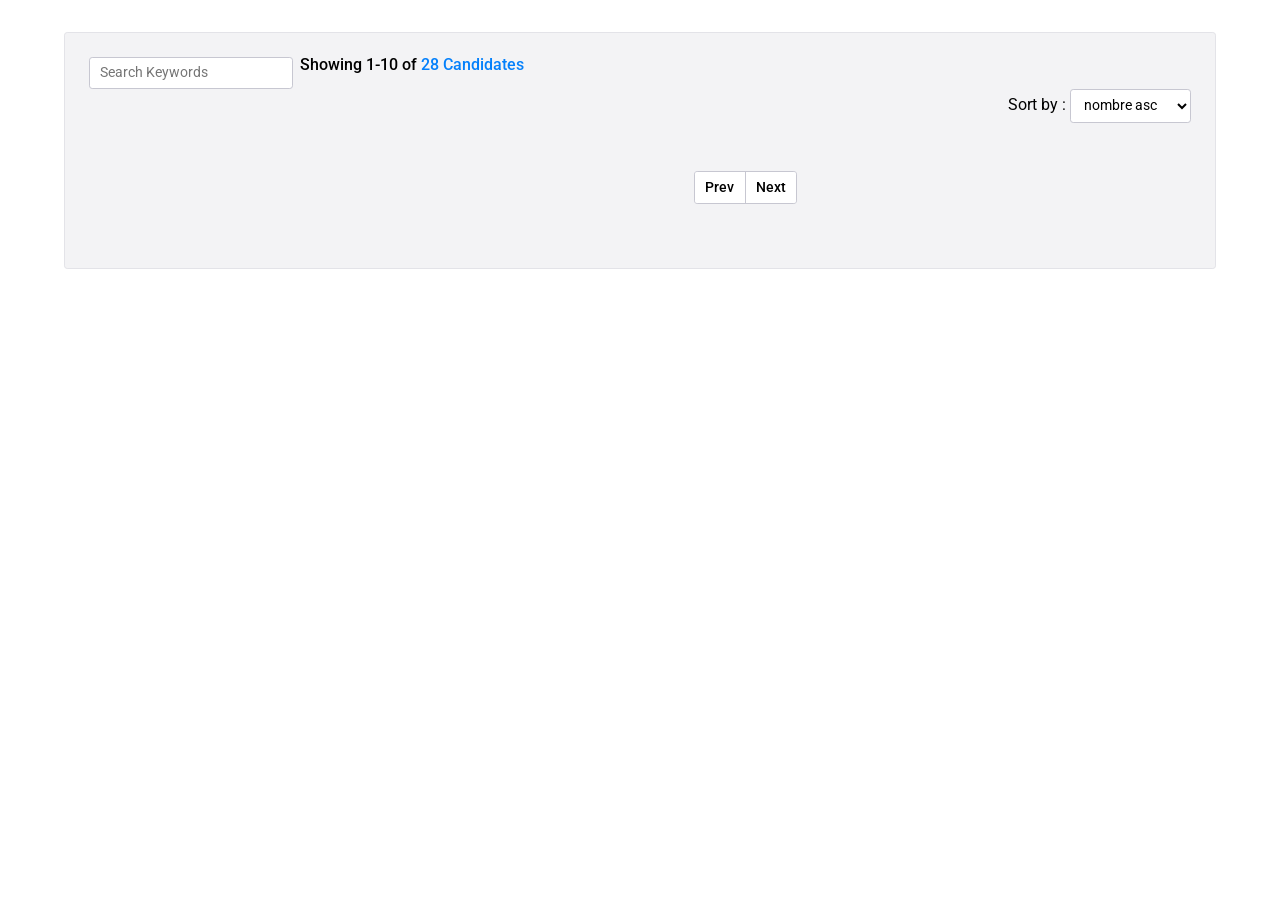
<file: index.html>
<!DOCTYPE html>
<html lang="en">

<head>
    <meta charset="UTF-8">
    <meta http-equiv="X-UA-Compatible" content="IE=edge">
    <meta name="viewport" content="width=device-width, initial-scale=1.0">
    <title>V_Camp Challenge JS</title>

    <link rel="shortcut icon" href="#">

    <!-- fonts from google -->
    <link rel="preconnect" href="https://fonts.googleapis.com">
    <link rel="preconnect" href="https://fonts.gstatic.com" crossorigin>
    <link href="https://fonts.googleapis.com/css2?family=Roboto:wght@300;400;500;700&display=swap" rel="stylesheet">

    <!-- icons from google -->
    <link
        href="https://fonts.googleapis.com/css?family=Material+Icons|Material+Icons+Outlined|Material+Icons+Two+Tone|Material+Icons+Round|Material+Icons+Sharp"
        rel="stylesheet">

        <!-- styles -->
    <link rel="stylesheet" href="css/reset.css">
    <link rel="stylesheet" href="css/styles.css">
</head>

<body>
    <div class="wrapper">
        <div class="search__container">
            <!-- columna 1 -->
            <input id="search__input" class="input" type="text" placeholder="Search Keywords">
            <button id="search__reset" class="hide">X</button>
        </div>

        <main>
            <!-- columna 2 -->
            <div class="search__showing">Showing <span class="showing__number">1-10</span> of <span
                    class="showing__max">28 Candidates</span></div>

            <div class="sort__container">
                <label for="sort">Sort by :</label>
                <select id="sort__input" class="input" id="sort" name="sort">
                    <option value="nameasc">nombre asc</option>
                    <option value="namedesc">nombre desc</option>
                    <option value="apellidoasc">apellido asc</option>
                    <option value="apellidodesc">apellido desc</option>
                    <option value="paisasc">pais asc</option>
                    <option value="paisdesc">pais desc</option>
                </select>
            </div>

            <div class="users__container">
            </div>

            <div class="pagination__container">
                <!-- [prev][1][2][3][...][][25][next] -->
                <button class="pagination__btnprev">Prev</button>
                <div class="pagination__btncontainer">
                </div>
                <button class="pagination__btnnext">Next</button>
            </div>
            <p id="zeroMessage" class="hide">Zero matching candidates.</p>
        </main>
    </div>

    <script src="./js/main.js" type="module"></script>
</body>

</html>
</file>
<file: css/styles.css>
:root {
    /* Variables */
    --base-color: #f3f3f5; /*  hsl(240, 9%, 96%  */
    --strong-darker-base-color: hsl(240, 9%, 80%);
    --darker-base-color: hsl(240, 9%, 90%);

    --blue-color: hsl(210, 97%, 50%);
    --lighter-blue-color: hsl(210, 97%, 97%);

    --white-color: #ffffff;
    --black-color: #47494b;

    --card-width: 185px;
}

* {
    font-family: Roboto;
}


body {
    display: flex;
    align-items: center;
    justify-content: center;
    /* border: 2px solid orange; */
}

.wrapper {
    background-color: var(--base-color);
    margin-top: 2rem;
    padding-top: 1.5rem;
    display: grid;
    grid-template-columns: auto 1fr;
    grid-template-areas: "search__container main";
    border: 1px solid var(--darker-base-color);
    border-radius: 0.2rem;
    width: 90%;
    /* border: 2px solid red; */
}

@media (max-width: 800px) {
    .wrapper {
        width: 100%;
        grid-template-columns: auto;
        grid-template-rows: auto auto;
        grid-template-areas:
            "search__container"
            "main";
    }
}

.search__container {
    position: relative;
    grid-area: search__container;
    margin-left: 1.5rem;
    width: 187px;
    margin-bottom: 1rem;
    /* border: 2px solid green; */
}

#search__reset {
    position: absolute;
    border-radius: 0.2rem;
    outline: none;
    border: none;
    right: 0.4rem;
    top: 0.4rem;
    border: 1px solid var(--darker-base-color);
}

main {
    grid-area: main;
    display: flex;
    flex-direction: column;
    align-items: center;
    justify-content: center;
    /* border: 2px solid orange; */
    margin-right: 1.5rem;
    margin-left: 1.5rem;
}

.search__showing {
    align-self: start;
    font-weight: 500;
    /* border: 2px solid yellow; */
}
.showing__number {
}
.showing__max {
    color: var(--blue-color);
}

.sort__container {
    padding: 1rem 0;
    align-self: end;
    /* border: 2px solid purple; */
}

.users__container {
    width: 100%;
    padding: 0 auto;
    /* border: 2px solid blue; */
    display: grid;
    grid-template-columns: repeat(auto-fit, var(--card-width));
    align-items: center;
    justify-content: center;
    grid-column-gap: 1rem;
    grid-row-gap: 3rem;
}

/* ---------------------- start of card ---------------------------- */
.card {
    display: flex;
    flex-direction: column;
    align-items: center;
    width: var(--card-width);
    /* border: 2px solid yellowgreen; */
    background-color: var(--white-color);
}

.card__image {
    width: 100%;
    height: 130px;
    background-color: grey;
}
.card__image > img {
    width: 100%;
    height: 100%;
    object-fit: cover;
}

.card__info {
    border: 2px solid red;
    width: 100%;
    display: flex;
    flex-direction: column;
    align-items: center;
    justify-content: center;
    border: 1px solid var(--darker-base-color);
    border-top: none;
    border-radius: 0.1rem;
}

.card__title {
    color: var(--blue-color);
    margin-top: 1.1rem;
    margin-bottom: 0.8rem;
    cursor: pointer;
}

.card__role,
.card__location {
    text-align: center;
    font-size: 0.75rem;
    line-height: 1rem;
    /* margin: 0.2rem 0; */
    display: flex;
    align-items: center;
    justify-content: center;
    /* border: 2px solid orange; */
}

.card__location {
    min-height: 36px;
}

.card__footer {
    width: 80%;
    display: flex;
    align-items: center;
    justify-content: space-between;
    /* border: 2px solid orange; */
    padding: 0.7rem 0;
    margin-top: 0.7rem;
    border-top: 1px solid var(--darker-base-color);
}

.card__date {
    display: flex;
    align-items: center;
    justify-content: center;
    /* border: 2px solid purple; */
}
.card__date__icon {
}
.card__date__text {
    font-size: 0.8rem;
    margin-left: 0.2rem;
    width: 4rem;
    /* border: 2px solid red; */
}

#btn__like {
    background-color: var(--white-color);
    border-radius: 50%;
    outline: none;
    border: none;
    padding: 0.5rem;
    padding-bottom: 0.2rem;
    cursor: pointer;
    border: 1px solid var(--darker-base-color);
}
#btn__like:hover {
    /* border-color: var(--blue-color); */
    background-color: var(--lighter-blue-color);
    transition: all 0.15s ease-in-out;
}
/* -------------------- end of card ---------------------------- */

.pagination__container {
    margin: 2rem 0;
    margin-bottom: 4rem;
    width: auto;
    display: flex;
    align-items: center;
    justify-content: center;
    border: 1px solid var(--strong-darker-base-color);
    border-radius: 0.2rem;
    overflow: hidden;
}

/* Modificacion para varios botones */
.pagination__btncontainer {
    display: grid;
    align-items: center;
    justify-items: center;
    grid-template-columns: repeat(5, auto);
    grid-row-gap: 1px;
    background-color: var(--strong-darker-base-color);
}
/* Modificacion para varios botones */

.pagination__btn,
.pagination__btnprev,
.pagination__btnnext {
    background-color: var(--white-color);
    outline: none;
    border: none;
    border-left: 1px solid var(--strong-darker-base-color);
    padding: 0.45rem 0.65rem;
    cursor: pointer;
    margin: 0;
    font-size: 0.9rem;
    font-weight: 500;
    color: var(--blue-color);
    height: 100%;
}
.pagination__btn:hover,
.pagination__btnprev:hover,
.pagination__btnnext:hover {
    background-color: var(--lighter-blue-color);
}

.pagination__btn {
    width: 2.3rem;
}

.pagination__btnprev, .pagination__btnnext{
    color: black;
}
.pagination__btnprev {
    border: none;
}

/* No llegué a implementar el estilo para el disabled del next/prev. */
/* .disabled {
    color: black;
    cursor: default;
}
.disabled:hover {
    background-color: white;
} */

.current__page,
.current__page:hover {
    background-color: var(--blue-color);
    color: var(--white-color);
}


/* -------------------- estilos generales --------------------- */
.input {
    background-color: var(--white-color);
    padding: 0.4rem 0.6rem;
    font-size: 0.9rem;
    border-radius: 0.2rem;
    outline: none;
    font-weight: 400;
    border: 0.05rem solid var(--strong-darker-base-color);
    color: black;
    cursor: text;
}
#sort__input {
    cursor: pointer;
}

.material-icons {
    font-size: 16px;
}
.material-icons-outlined {
    font-size: 16px;
}
#work__icon {
    margin-right: 0.2rem;
}
#card__location__icon {
    position: relative;
    top: 0.25rem;
    left: 0.18rem;
}

.hide {
    display: none;
}

#zeroMessage {
    margin-top: 2rem;
    margin-bottom: 5rem;
    font-size: 1.4rem;
}
/* ----------------- end of estilos generales ------------------ */
</file>
